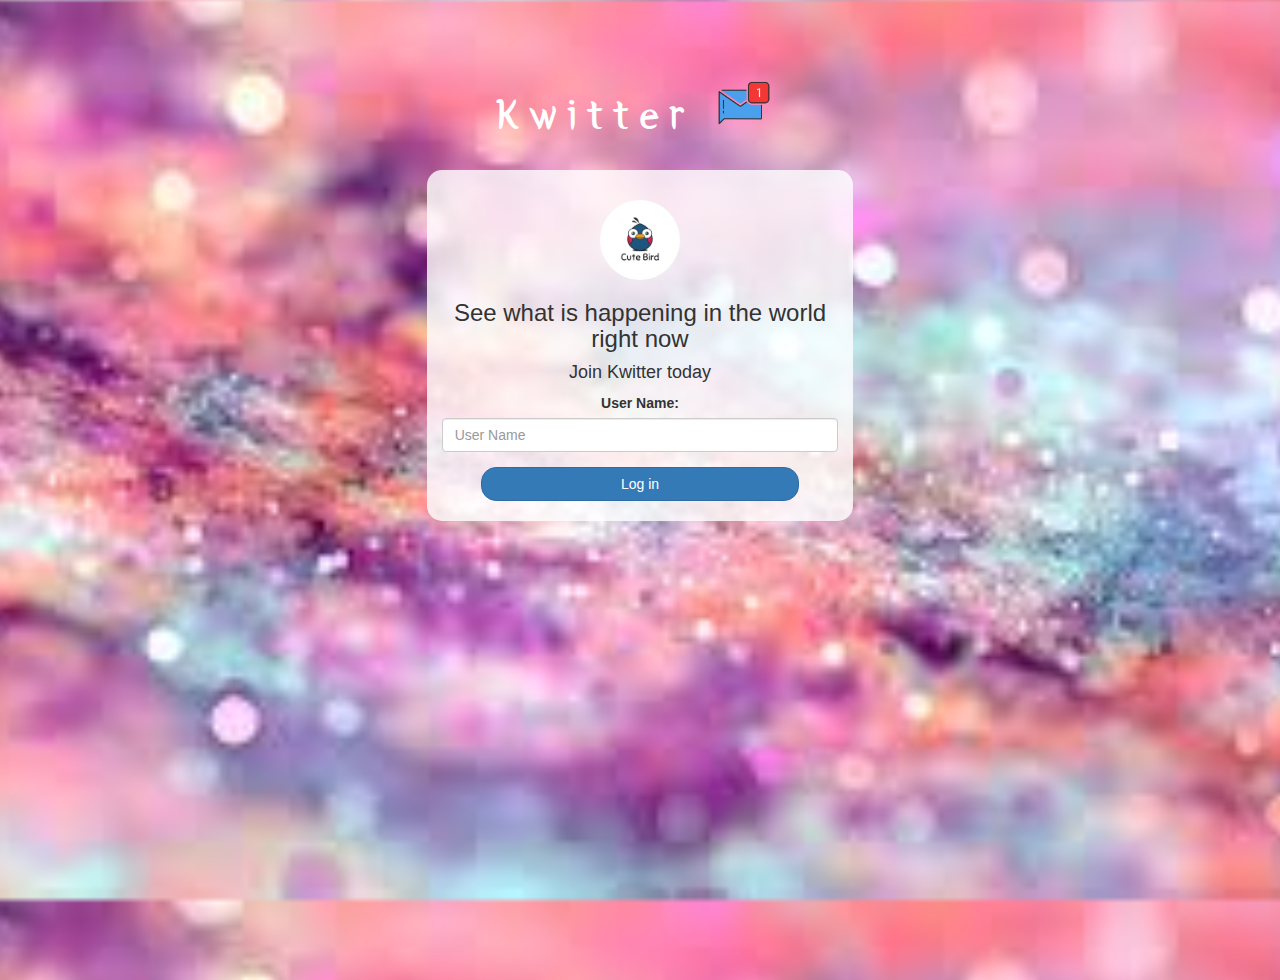
<file: index.html>
<!DOCTYPE html>
<html>
<head>
	<title>Kwitter</title>
<link href="https://fonts.googleapis.com/css?family=Yeon+Sung&display=swap" rel="stylesheet"><meta name="viewport" content="width=device-width, initial-scale=1">

<link rel="stylesheet" href="https://maxcdn.bootstrapcdn.com/bootstrap/3.4.0/css/bootstrap.min.css">
<script src="https://ajax.googleapis.com/ajax/libs/jquery/3.4.1/jquery.min.js"></script>
<script src="https://maxcdn.bootstrapcdn.com/bootstrap/3.4.0/js/bootstrap.min.js"></script>

<link rel="stylesheet" type="text/css" href="style.css">
<script src="kwitter.js"></script>
</head>
<body class=" body_background1">
<center>
	<h1 class="header">	
		Kwitter	<sup>
	<img src="m2.png">
	</sup>
</h1>
	<div class="col-lg-4 col-md-6 col-sm-6 col-xs-11 login_div">
	<img src="logo.png" class="logo">
		<h3 >See what is happening in the world right now</h3>
		<h4 >Join Kwitter today</h4>
		<div class="form-group">
		  <label >User Name:</label>
		  <input type="text" id="user_name" class="form-control" placeholder="User Name">

		</div>
		<button id="login_button" class="btn btn-primary" onclick="addUser()">Log in</button>
		<br><br>
	</div>
</center>
</body>
</html>
</file>
<file: style.css>
html, body
{
  height: 100%;
  margin: 0;
}

body
{
background-image: linear-gradient(to right top, #33a0f1, #2591d9, #1882c1, #0a73aa, #006494);
}

.body_background {
  background-image: url("images.jpg");
  background-position: center;
  background-size: cover;
}

.body_background1 {
  background-image: url("bg1.jpg");
  background-position: center;
  background-size: cover;
}


.header
{
	color: white;font-family: 'Yeon Sung';font-size: 45px;letter-spacing: 10px;margin-top: 80px;
}
.header img
{
	width: 80px;margin-left: -15px;
}

.login_div
{
	background: rgba(255,255,255,0.8);float: none;border-radius: 15px;
}

.logo
{
	width: 80px;margin-top: 30px;border-radius: 40px;
}

#login_button
{
	width: 80%;border-radius: 15px;
}

.room_name
{
	cursor: pointer;
	font-size: 20px;
}


#logout
{
	font-size: 20px; float: right;
}


#output
{
	padding: 10px; width:80%;background: rgba(255,255,255,0.8);border-radius: 15px;
}

.input_div_room_page
{
	width: 80%;
}

.input_div label
{
	color: white;font-size: 20px;
}


.input_div_message_page
{
	position: fixed;bottom: 0px;width: 100%;background: rgba(255,255,255,0.8);
}
.input_div_message_page label
{
	color: black;
}
.input_div_message_page #msg
{
	width: 80%;
}
.input_div_message_page button
{
	margin-top: 15px;
	width: 50%; 
}
.color_white
{
	color: white
}

.user_tick
{
	width:20px;
}
.message_h4
{
	padding-left:5px;color:grey;
}
</file>
